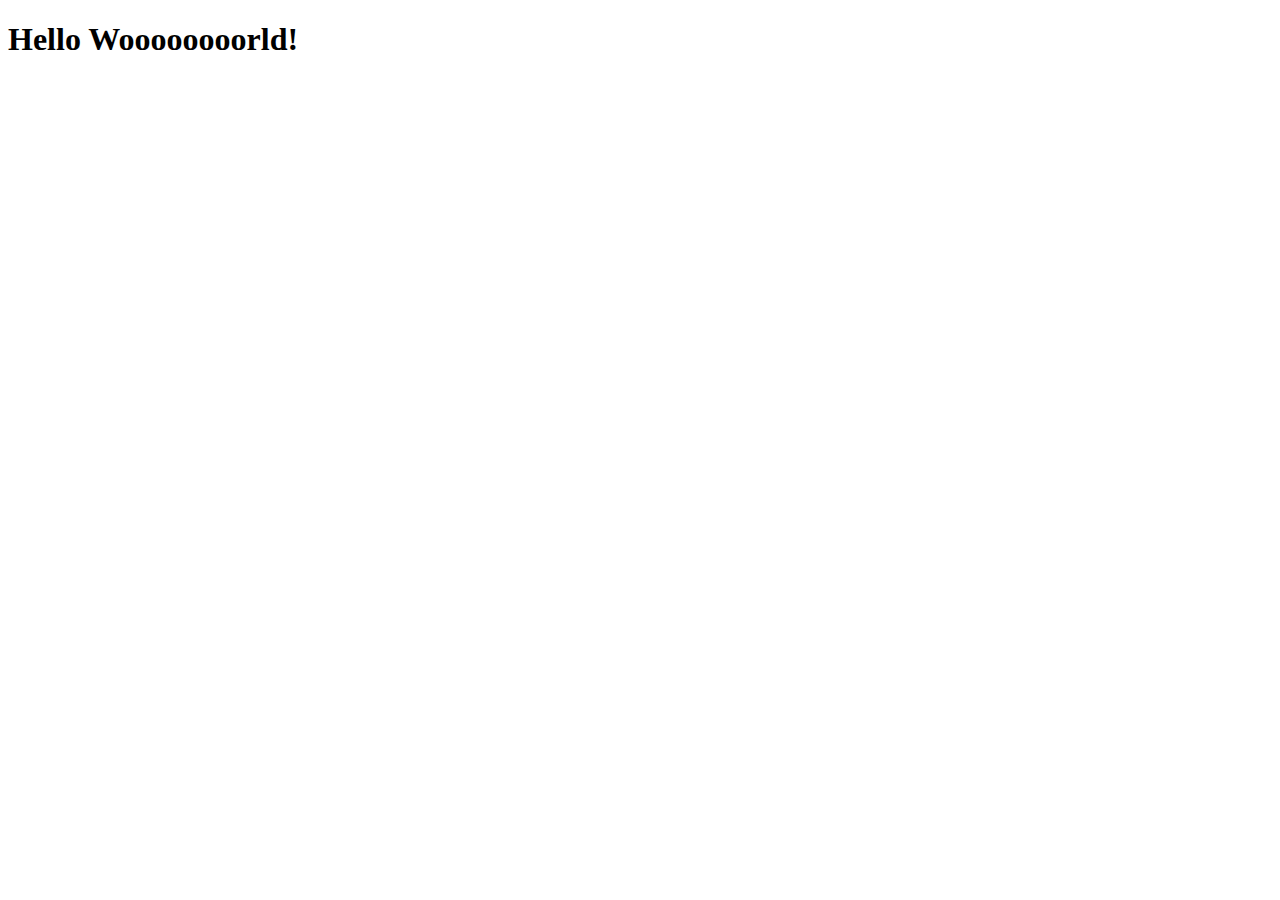
<file: HTTPrequest/target/HTTPrequest-1.0-SNAPSHOT/index.html>
<!DOCTYPE html>
<html>
    <head>
        <title>Start Page</title>
        <meta http-equiv="Content-Type" content="text/html; charset=UTF-8">
    </head>
    <body>
        <h1>Hello Woooooooorld!</h1>
    </body>
</html>
</file>
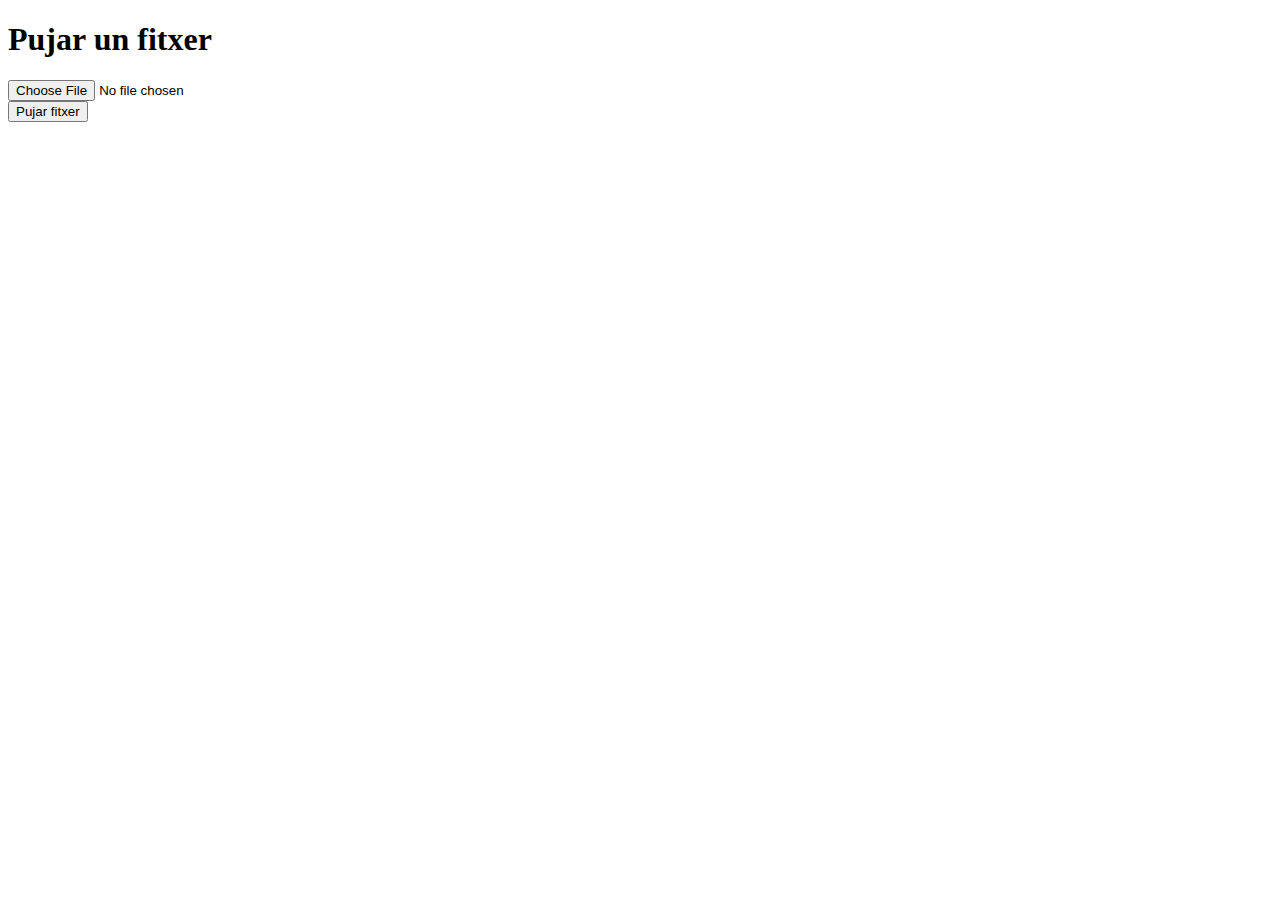
<file: uploadFiles/src/main/webapp/index.html>
<!DOCTYPE html>
<html>
    <head>
        <title>Càrrega de fitxers</title>
        <meta http-equiv="Content-Type" content="text/html; charset=UTF-8">
    </head>
    <body>
        <h1>Pujar un fitxer</h1>
        <form action="uploadFilesServlet"
              enctype="multipart/form-data"
              method="POST">
            <input type="file" name="fitxer"><br>
            <input type="Submit" value="Pujar fitxer"><br>
        </form>
    </body>
</html>
</file>
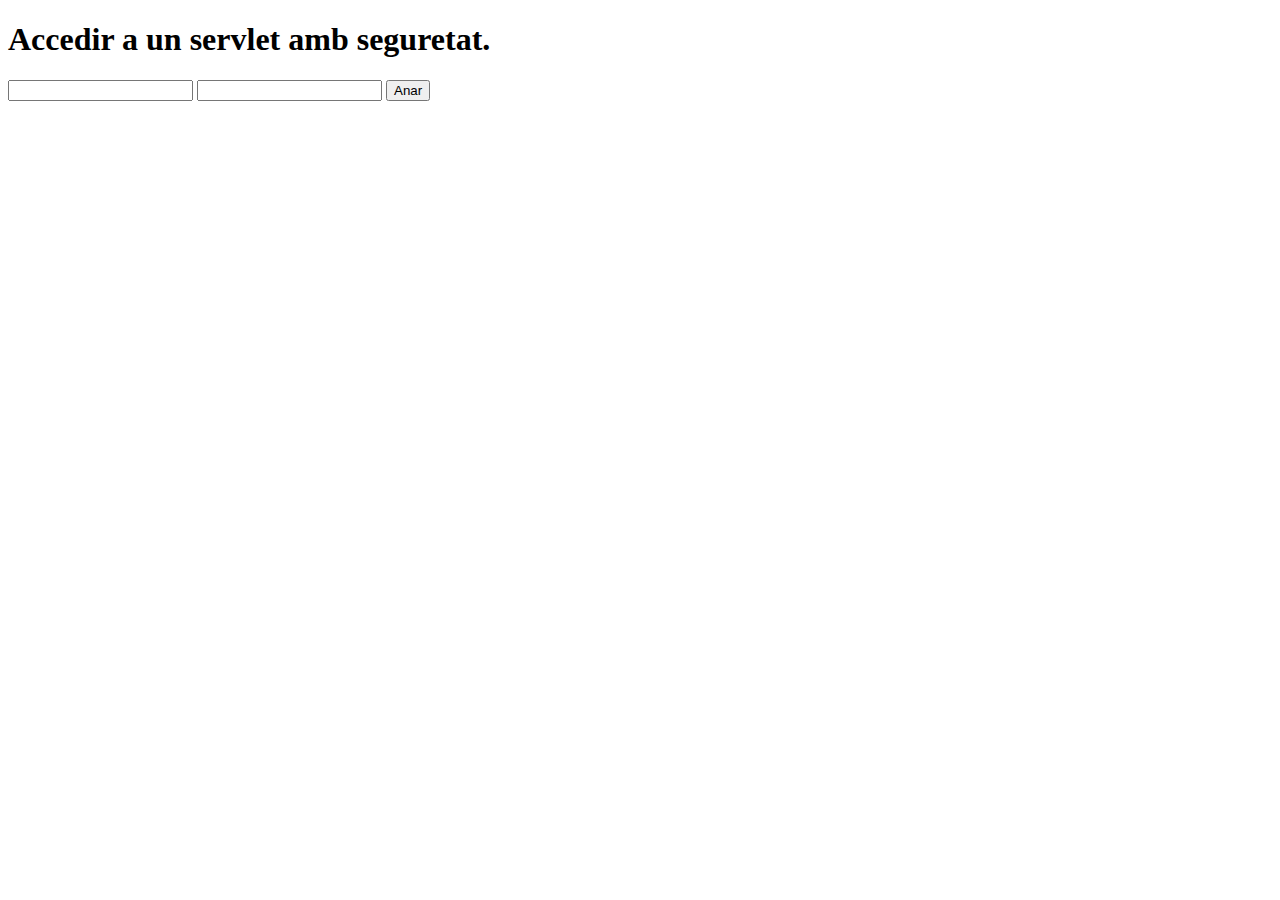
<file: basicAutentication/src/main/webapp/login.html>
<!DOCTYPE html>
<html>
    <head>
        <title>Seguretat en els Servlets</title>
        <meta http-equiv="Content-Type" content="text/html; charset=UTF-8">
    </head>
    <body>
        <h1>Accedir a un servlet amb seguretat.</h1>
        <form method="POST" action="j_security_check">
            <input type="text" name="j_username"/>
            <input type="password" name="j_password"/>
            <input type="submit" value="Anar"/>
        </form>
    </body>
</html>
</file>
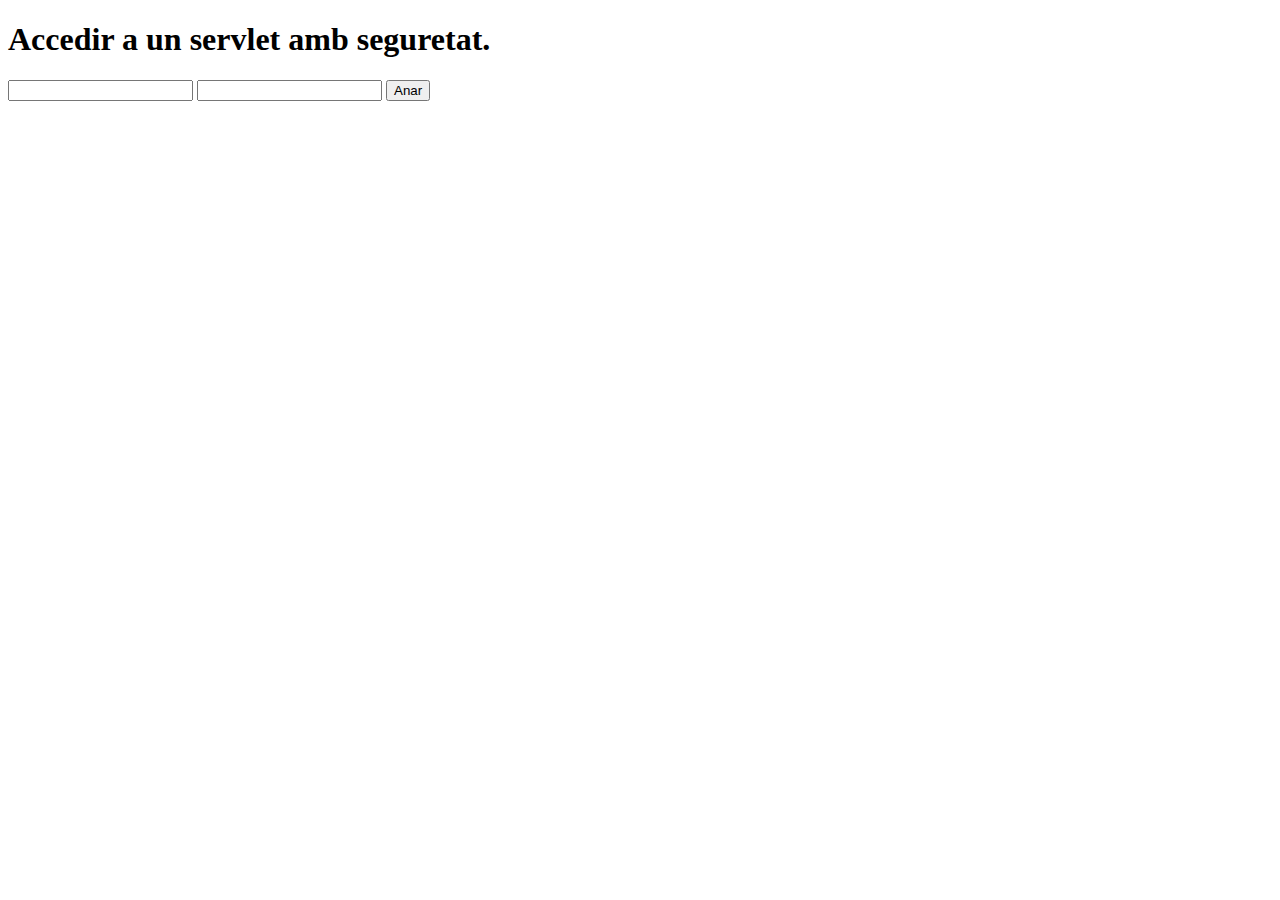
<file: basicAutentication/src/main/webapp/SecureServletLogin.html>
<!DOCTYPE html>
<html>
    <head>
        <title>Seguretat en els Servlets</title>
        <meta http-equiv="Content-Type" content="text/html; charset=UTF-8">
    </head>
    <body>
        <h1>Accedir a un servlet amb seguretat.</h1>
        <form method="POST" action="SecureServlet">
            <input type="text" name="username"/>
            <input type="password" name="password"/>
            <input type="submit" value="Anar"/>
        </form>
    </body>
</html>
</file>
